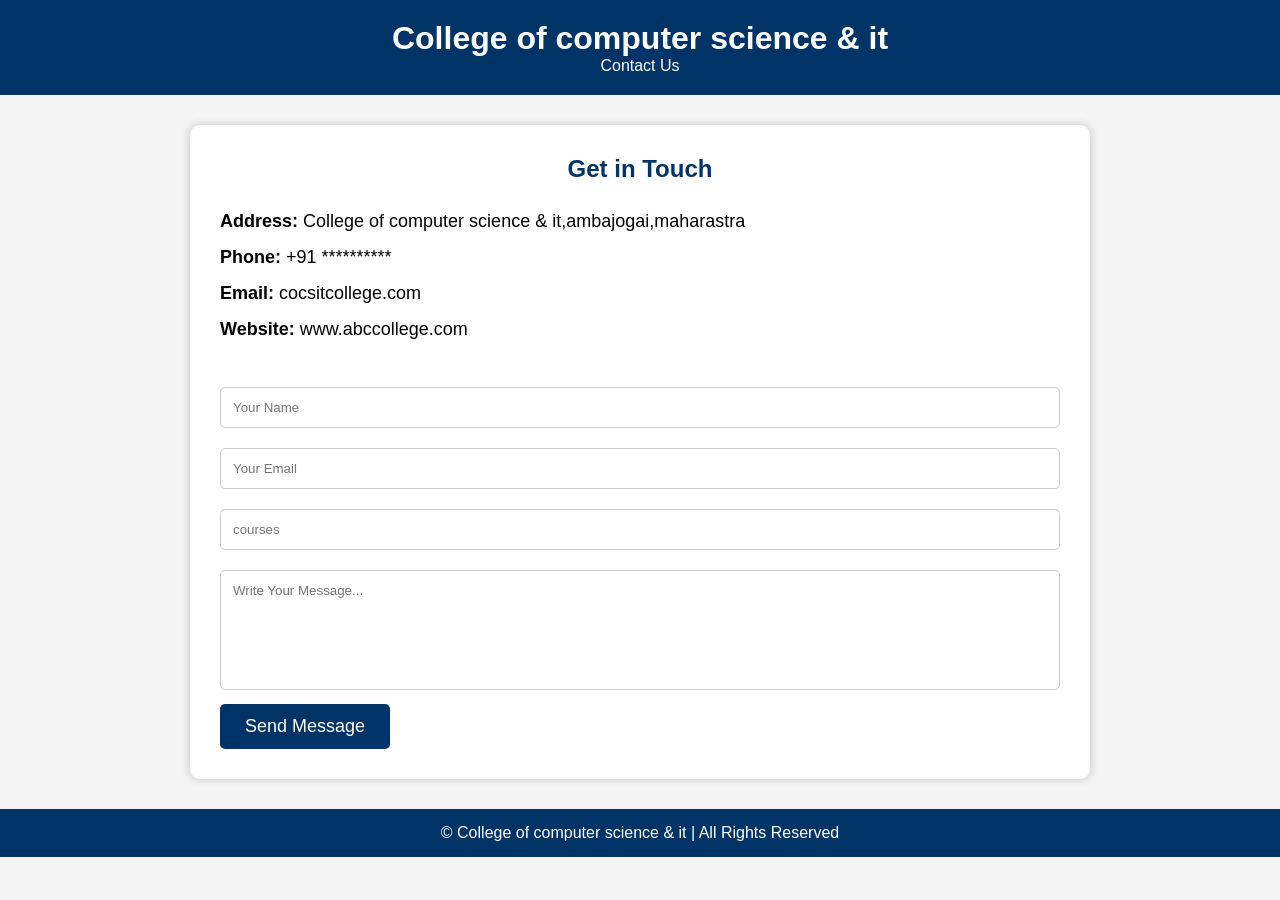
<file: Contact.html>
<!DOCTYPE html>
<html lang="en">
<head>
    <meta charset="UTF-8">
    <meta name="viewport" content="width=device-width, initial-scale=1.0">
    <title>College Contact</title>

    <style>
        *{
            margin:0;
            padding:0;
            box-sizing:border-box;
            font-family:Arial, sans-serif;
        }

        body{
            background:#f4f4f4;
        }

        header{
            background:#003366;
            color:white;
            text-align:center;
            padding:20px;
        }

        .contact-container{
            width:90%;
            max-width:900px;
            margin:30px auto;
            background:white;
            padding:30px;
            border-radius:10px;
            box-shadow:0 0 10px rgba(0,0,0,.2);
        }

        h2{
            color:#003366;
            margin-bottom:20px;
            text-align:center;
        }

        .contact-info{
            margin-bottom:30px;
            line-height:2;
            font-size:18px;
        }

        .contact-info span{
            font-weight:bold;
        }

        form input,
        form textarea{
            width:100%;
            padding:12px;
            margin:10px 0;
            border:1px solid #ccc;
            border-radius:5px;
        }

        form textarea{
            resize:none;
            height:120px;
        }

        button{
            background:#003366;
            color:white;
            border:none;
            padding:12px 25px;
            border-radius:5px;
            cursor:pointer;
            font-size:18px;
        }

        button:hover{
            background:#0055aa;
        }

        footer{
            background:#003366;
            color:white;
            text-align:center;
            padding:15px;
            margin-top:30px;
        }
    </style>

</head>
<body>

<header>
    <h1>College of computer science & it </h1>
    <p>Contact Us</p>
</header>

<div class="contact-container">

    <h2>Get in Touch</h2>

    <div class="contact-info">
        <p><span> Address:</span> College of computer science & it,ambajogai,maharastra</p>
        <p><span> Phone:</span> +91 **********</p>
        <p><span> Email:</span> cocsitcollege.com</p>
        <p><span>Website:</span> www.abccollege.com</p>
    </div>

    <form id="contactForm" method="post" name="google-sheet">
        <input type="text" placeholder="Your Name" required name="myname">

        <input type="email" placeholder="Your Email" required name="email">

        <input type="text" id="browser" list="browser-list" placeholder="courses" name="courses">

        <datalist id="browser-list">
            <option value="BCS">
            <option value="BCS IT">
            <option value="BCA">
        </datalist>

        <textarea placeholder="Write Your Message..." name="message" ></textarea>

        <button type="submit" name="submit">Send Message</button>
    </form>

</div>

   <script>
      const scriptURL = 'https://script.google.com/macros/s/AKfycbzH3KiW2AiTaIq1VBv-B_cR359nEb-kV6-KitJVrb4eb2HJCN9CcgWLIATquB_bB5bG/exec'
      const form = document.forms['google-sheet']

        form.addEventListener('submit', e => {
         e.preventDefault()
         fetch(scriptURL, { method: 'POST', body: new FormData(form)})
         .then(response => alert("Thanks for Contacting us..! We Will Contact You Soon..."))
         .catch(error => console.error('Error!', error.message))
     })
   </script>


<footer>
    © College of computer science & it  | All Rights Reserved
</footer>

<script>
    document.getElementById("contactForm").addEventListener("submit", function(e){
        e.preventDefault();
        alert("Thank You! Your message has been sent successfully.");
        this.reset();
    });
</script>

</body>
</html>
</file>
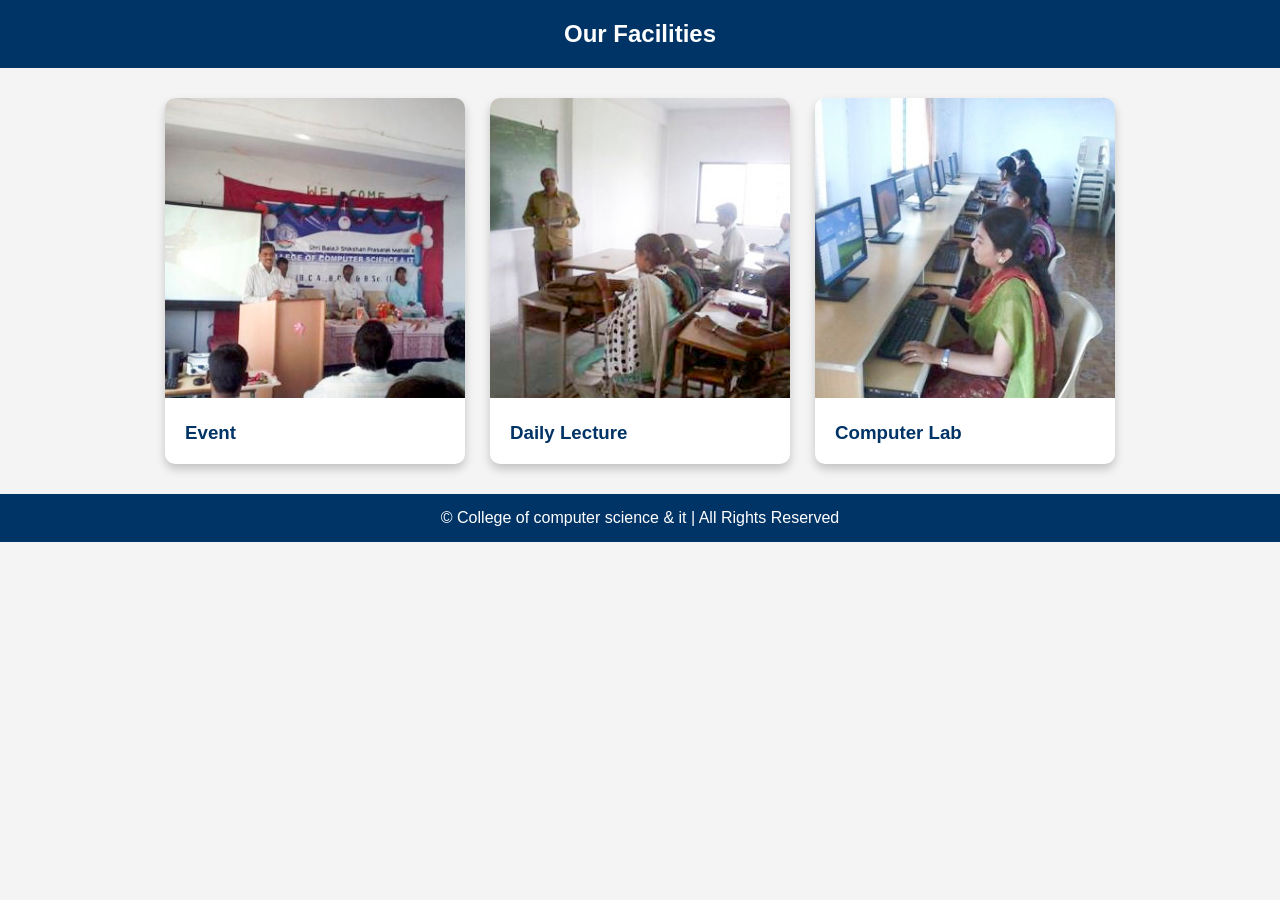
<file: facilities.html>
<!DOCTYPE html>
<html lang="en">
<head>
    <meta charset="UTF-8">
    <meta name="viewport" content="width=device-width, initial-scale=1.0">
    <title> Teacher in College - Faculty</title>

    <style>
        *{
            margin:0;
            padding:0;
            box-sizing:border-box;
            font-family:Arial, sans-serif;
        }

        body{
            background:#f4f4f4;
        }

        header{
            background:#003366;
            color:white;
            text-align:center;
            padding:20px;
        }

        .faculty{
            width:90%;
            margin:30px auto;
        }

        .faculty h2{
            text-align:center;
            margin-bottom:30px;
            color:#003366;
        }

        .container{
            display:flex;
            justify-content:center;
            flex-wrap:wrap;
            gap:25px;
        }

        .card{
            background:white;
            width:300px;
            border-radius:10px;
            overflow:hidden;
            box-shadow:0 5px 10px rgba(0,0,0,.2);
            transition:0.3s;
        }

        .card:hover{
            transform:translateY(-10px);
        }

        .card img{
            width:100%;
            height:300px;
            object-fit:cover;
        }

        .info{
            padding:20px;
        }

        .info h3{
            color:#003366;
        }

        .info p{
            margin-top:8px;
            color:#555;
        }

        footer{
            background:#003366;
            color:white;
            text-align:center;
            padding:15px;
            margin-top:30px;
        }
    </style>

</head>
<body>

<header>
    <h2>Our Facilities</h2>
</header>

<section class="faculty">



    <div class="container">

        <div class="card">
            <img src="../1593145487phpAIe3wN.jpeg" alt="Principal">
            <div class="info">
                <h3>Event</h3>
            </div>
        </div>

        <div class="card">
            <img src="../1593145393phpuNNqT2.jpeg" alt="Mam">
            <div class="info">
                <h3>Daily Lecture </h3>
            </div>
        </div>

        <div class="card">
            <img src="../1593145407phpG5xIfD.jpeg" alt="Sir">
            <div class="info">
                <h3>Computer Lab</h3>
            </div>
        </div>

    </div>

</section>

<footer>
    <p>© College of computer science & it  | All Rights Reserved</p>
</footer>

</body>
</html>
</file>
